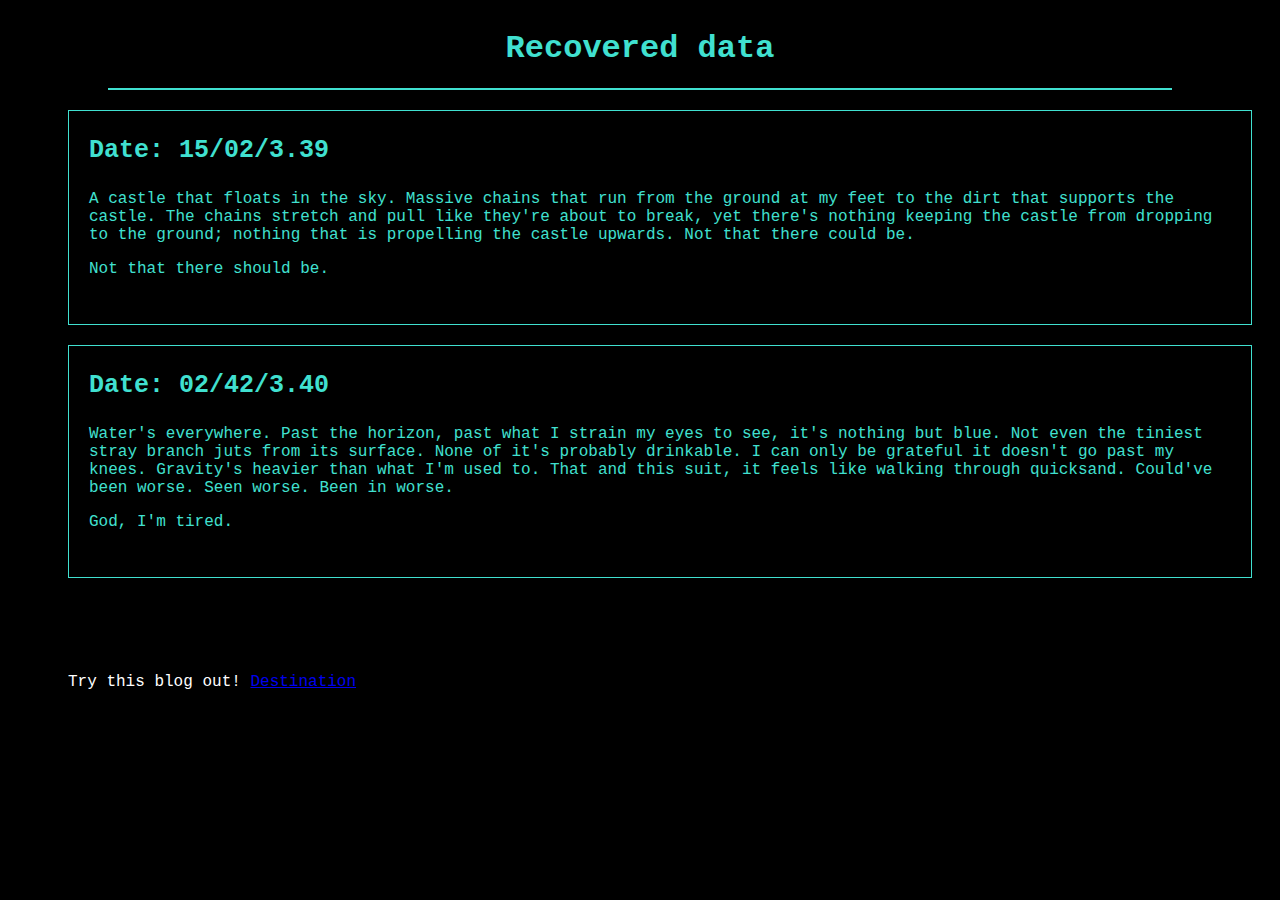
<file: index.html>
<!DOCTYPE html>
<!--
  Name: Jay Park
  Date: 09.04.2025
  CSC 372-01

  This index.html is for assingment-2 that shows a fictional blog of a traveler.
-->
<html lang="en">

<head>
    <meta charset="UTF-8">
    <meta name="viewport" content="width=device-width, initial-scale=1.0">
    <title>Document</title>
    <link rel="stylesheet" href="index.css">
</head>

<body>
    <header>
        <h1>Recovered data</h1>
    </header>

    <main>
        <ul>
            <li>
                <h3>Date: 15/02/3.39</h3>
                <p>A castle that floats in the sky. Massive chains that run from the ground at my feet to the dirt that
                    supports the castle. The chains stretch and pull like they're about to break, yet there's nothing
                    keeping the castle from dropping to the ground; nothing that is propelling the castle upwards. Not
                    that there
                    could be.
                </p>

                <p>Not that there should be.</p>
            </li>

            <li>
                <h3>Date: 02/42/3.40</h3>
                <p> Water's everywhere. Past the horizon, past what I strain my eyes to see, it's nothing but blue. Not
                    even the
                    tiniest stray branch juts from its surface. None of it's probably drinkable. I can only be grateful
                    it doesn't go past my knees.
                    Gravity's heavier than what I'm used to. That and this suit, it feels like walking through
                    quicksand.
                    Could've been worse. Seen worse. Been in worse.
                </p>

                <p>
                    God, I'm tired.
                </p>
            </li>
        </ul>
        <p id="blog-link">
            Try this blog out!
            <a href="destination.html">Destination</a>
        </p>
    </main>
</body>

</html>
</file>
<file: index.css>
body {
    font-family: "Courier New";
    background-color: rgb(0, 0, 0);
}

header {
    color: turquoise;
    text-align: center;
    border-bottom: 2px solid turquoise;
    margin-top: 30px;
    margin-left:100px;
    margin-right: 100px;
}

ul {
    list-style: none;
}

li {
    color: turquoise;
    border: 1px solid turquoise;
    margin: 20px;
    padding-left: 20px;
    padding-right: 20px;
    padding-bottom: 30px;
}

li h3 {
    font-size: 25px;
}

#blog-link {
    padding-top: 75px;
    padding-left: 60px;
    color: white;
}
</file>
